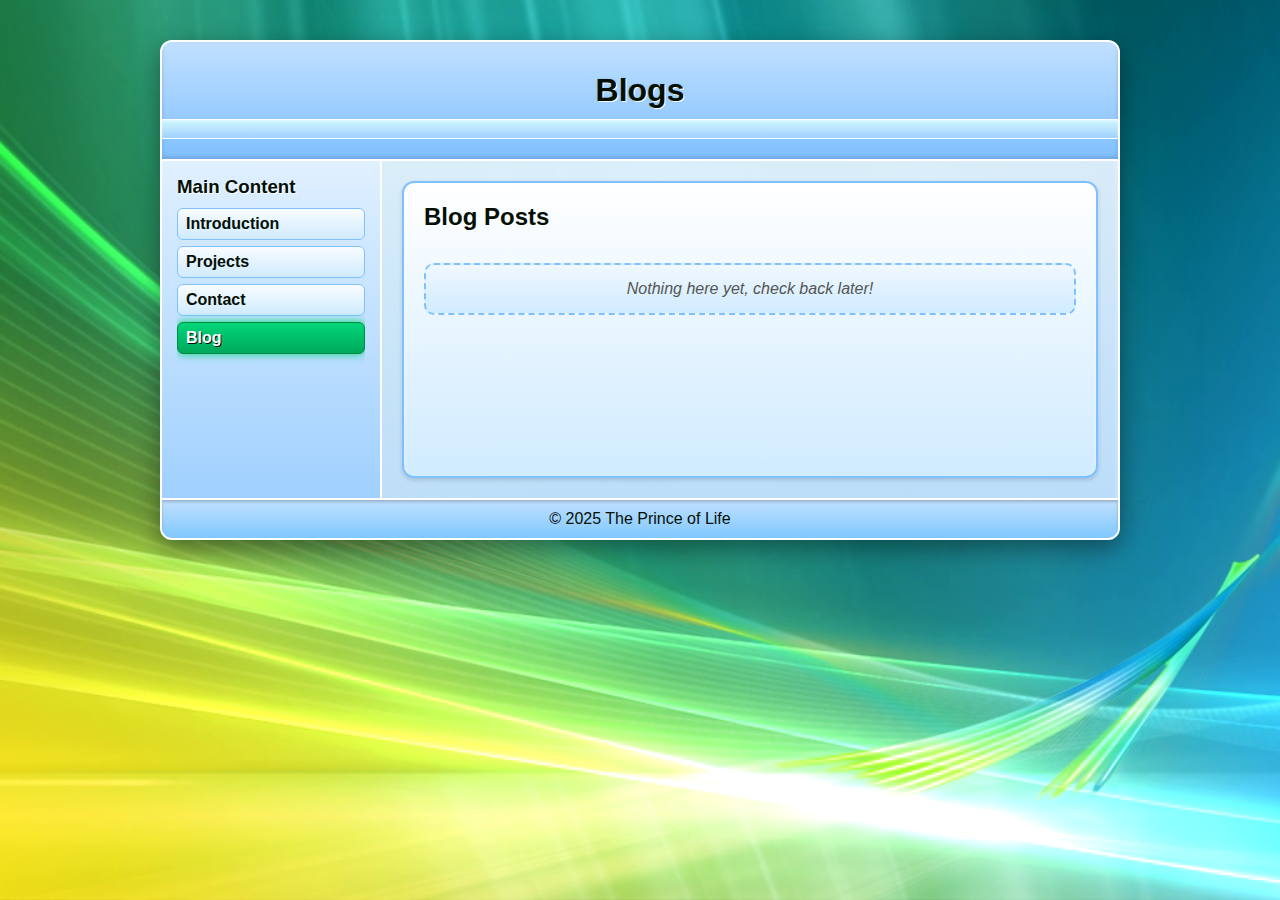
<file: blog.html>
<!DOCTYPE html>
<html lang="en">
<head>
<meta charset="utf-8">
<!-- meta for mobile stuff, because yes, some people still browse on phones -->
<meta name="viewport" content="width=device-width, initial-scale=1">

<title>Blog</title>

<link rel="stylesheet" href="style.css">

<style>
  /* blog container stuff */
  .blog-list { display: flex; flex-direction: column; gap: 15px; margin-top: 10px; }

  /* each blog post panel */
  .blog-item {
    padding: 12px;
    border: 2px solid #80c0ff;
    border-radius: 10px;
    background: linear-gradient(to bottom, #ffffff, #d0ebff);
    box-shadow: inset 0 2px 4px rgba(255,255,255,0.4);
    word-wrap: break-word;
    overflow-wrap: break-word;
    position: relative;
  }

  .blog-item h3 { margin-bottom: 4px; text-shadow: 1px 1px 0 #fff; }
  .blog-item .date { font-size: 0.9em; color: #041006; margin-bottom: 6px; }
  .blog-item p { margin-bottom: 8px; }

  /* hidden full content placeholder */
  .full-content { display: none; }

  /* placeholder when there are no posts */
  .blog-placeholder {
    font-style: italic;
    color: #555;
    text-align: center;
    margin: 20px 0;
    padding: 15px;
    border: 2px dashed #80c0ff;
    border-radius: 10px;
    background: linear-gradient(to bottom, #f0f8ff, #d0ebff);
  }

  /* backdrop for floating post modal */
  .floating-backdrop {
    position: fixed;
    top: 0; left: 0;
    width: 100%; height: 100%;
    background: rgba(0,0,0,0.25);
    backdrop-filter: blur(2px);
    opacity: 0;
    pointer-events: none;
    transition: opacity 0.25s ease;
    z-index: 9998;
  }
  .floating-backdrop.active { opacity: 1; pointer-events: all; }

  /* floating window styling */
  .floating-window {
    position: fixed;
    top: 50%; left: 50%;
    transform: translate(-50%, -60%) scale(0.9);
    width: 90%; max-width: 900px; max-height: 90%;
    padding: 20px; border-radius: 12px;
    background: linear-gradient(to bottom, #ffffff, #d0ebff);
    box-shadow: 0 8px 24px rgba(0,0,0,0.5), inset 0 2px 6px rgba(255,255,255,0.4);
    overflow: auto;
    opacity: 0;
    z-index: 9999;
    transition: transform 0.35s cubic-bezier(0.25, 1.2, 0.5, 1), opacity 0.35s ease;
  }
  .floating-window.active {
    opacity: 1;
    transform: translate(-50%, -50%) scale(1);
  }

  .floating-window h3 { margin-top: 0; text-shadow: 1px 1px 0 #fff; }
  .floating-window .date { font-size: 0.9em; color:#041006; margin-bottom:12px; }

  /* close button */
  .floating-close { position: absolute; top: 12px; right: 12px; }

  /* code blocks */
  pre code {
    display: block;
    background: #e0f0ff;
    padding: 8px;
    border: 1px solid #80c0ff;
    border-radius: 6px;
    font-family: "Courier New", monospace;
    overflow-x:auto;
  }

  img { max-width: 100%; border-radius: 8px; }

  /* scrollbar for floating window */
  .floating-window::-webkit-scrollbar { width: 8px; }
  .floating-window::-webkit-scrollbar-thumb { background-color: rgba(0,0,0,0.2); border-radius: 4px; }
</style>
</head>
<body>
<div class="container">

  <!-- header + scrolling text -->
  <div class="header-wrapper">
    <header>
      <div class="logo" aria-hidden="true">
        <!-- reused SVG logo, because copy/paste > reinvent -->
      </div>
      <h1>Blogs</h1>
    </header>

    <div class="scrolling-text-container">
      <div class="scrolling-text">
        <p>Welcome! Check out my blogs here! I mainly talk about technology related subjects.</p>
      </div>
    </div>
  </div>

  <div class="content-wrapper">
    <!-- sidebar nav -->
    <nav class="sidebar" aria-label="Main navigation">
      <h3>Main Content</h3>
      <div class="nav">
        <a href="index.html">Introduction</a>
        <a href="projects.html">Projects</a>
        <a href="contact.html">Contact</a>
        <a href="blog.html" class="active">Blog</a>
        <!-- TODO: maybe auto-update latest post highlight someday -->
      </div>
    </nav>

    <!-- main content -->
    <main>
      <section class="panel" id="blog">
        <h2>Blog Posts</h2>
        <div id="blog-list" class="blog-list"></div>
      </section>
    </main>
  </div>

  <!-- footer -->
  <footer>
    <div>© 2025 The Prince of Life</div>
  </footer>
</div>

<!-- Scripts -->
<script src="blog-posts.js"></script>
<script>
const blogList = document.getElementById("blog-list");

let floatingWindow = null;
let floatingBackdrop = null;

// show placeholder if no posts (aka lazy dev excuse)
if (blogPosts.length === 0) {
  const placeholder = document.createElement("div");
  placeholder.classList.add("blog-placeholder");
  placeholder.innerText = "Nothing here yet, check back later!";
  blogList.appendChild(placeholder);
} else {
  // function to generate post elements
  function createPostElement(post) {
    const article = document.createElement("article");
    article.classList.add("blog-item");
    article.dataset.id = post.id;
    article.innerHTML = `
      <h3>${post.title} <a href="#${post.id}" title="Shareable link">🔗</a></h3>
      <p class="date">${post.date}</p>
      <p>${post.preview}</p>
      <button class="glossy-button">Read More</button>
      <div class="full-content">${post.content}</div>
    `;
    return article;
  }

  // render posts
  blogPosts.forEach(post => blogList.appendChild(createPostElement(post)));
}

// click handler for Read More button
blogList.addEventListener("click", e => {
  if (!e.target.matches(".glossy-button")) return;

  const article = e.target.closest(".blog-item");
  if (!article) return; // guard against placeholder

  const fullContent = article.querySelector(".full-content");

  // remove previous floating window/backdrop if any
  if (floatingWindow) floatingWindow.remove();
  if (floatingBackdrop) floatingBackdrop.remove();

  // create backdrop
  floatingBackdrop = document.createElement("div");
  floatingBackdrop.classList.add("floating-backdrop");
  document.body.appendChild(floatingBackdrop);
  requestAnimationFrame(() => floatingBackdrop.classList.add("active"));

  // create floating window
  floatingWindow = document.createElement("div");
  floatingWindow.classList.add("floating-window");
  floatingWindow.innerHTML = `
    <button class="glossy-button floating-close">Close</button>
    <h3>${article.querySelector("h3").childNodes[0].textContent.trim()}</h3>
    <p class="date">${article.querySelector(".date").innerText}</p>
    ${fullContent.innerHTML}
  `;
  document.body.appendChild(floatingWindow);
  requestAnimationFrame(() => floatingWindow.classList.add("active"));

  // close function scoped per floating window
  const close = () => {
    if (!floatingWindow || !floatingBackdrop) return;

    floatingWindow.classList.remove("active");
    floatingBackdrop.classList.remove("active");

    floatingWindow.addEventListener("transitionend", () => {
      floatingWindow?.remove();
      floatingWindow = null;
    }, { once: true });

    floatingBackdrop.addEventListener("transitionend", () => {
      floatingBackdrop?.remove();
      floatingBackdrop = null;
    }, { once: true });
  };

  // attach close listeners
  floatingWindow.querySelector(".floating-close").addEventListener("click", close);
  floatingBackdrop.addEventListener("click", close);
});

// open post if URL hash present
window.addEventListener("load", () => {
  const hash = window.location.hash.substring(1);
  if (hash) {
    const targetPost = document.querySelector(`.blog-item[data-id="${hash}"] .glossy-button`);
    if (targetPost) targetPost.click();
  }
});

// close floating window with Escape key (standard dev shortcut)
window.addEventListener("keydown", e => {
  if (e.key === "Escape" && floatingWindow) {
    floatingWindow.querySelector(".floating-close").click();
  }
});
</script>
</body>
</html>

<!-- HOLY FUCKING SHT IM DONE I DID IT I CAN FINALLY REST OH MY GOD -->
</file>
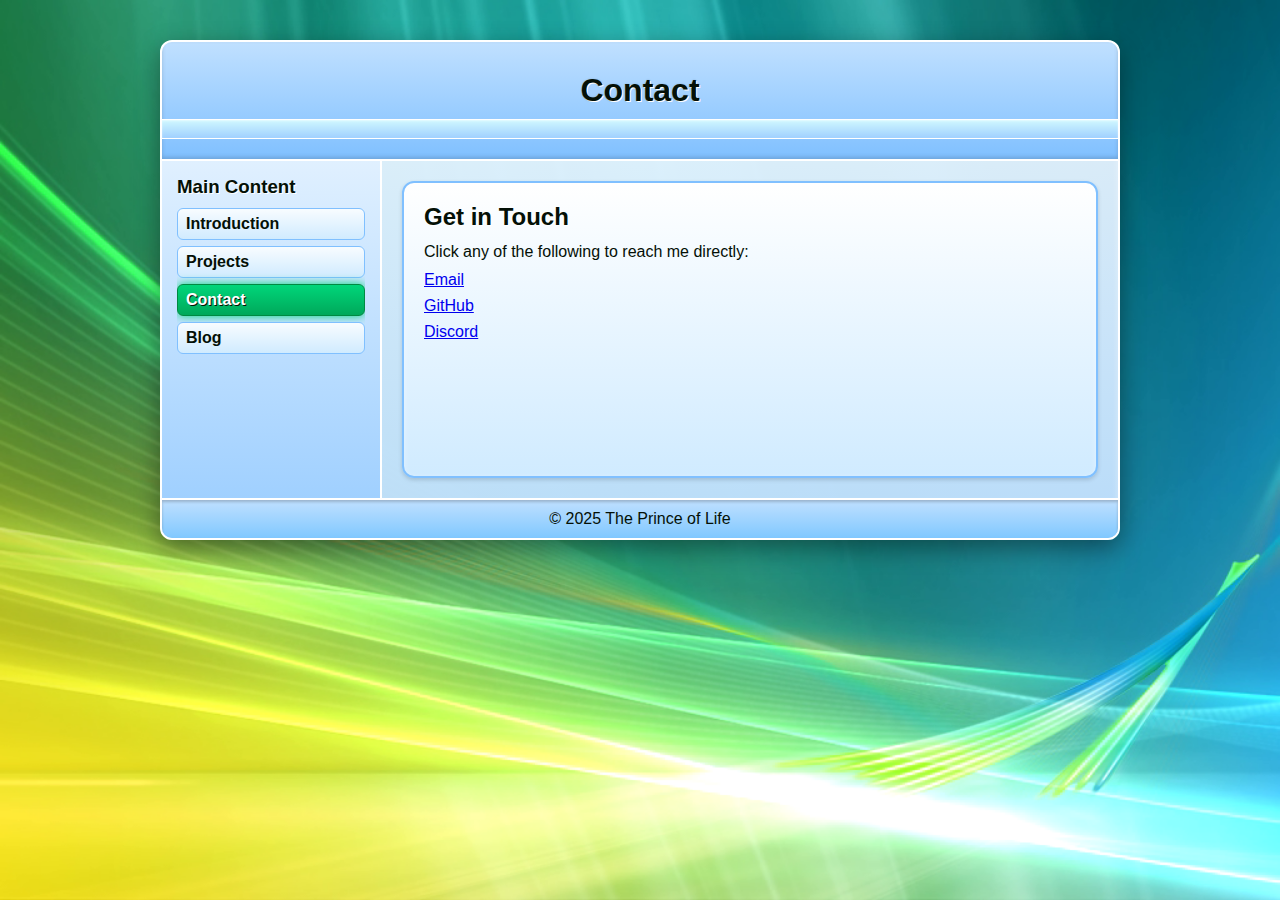
<file: contact.html>
<!DOCTYPE html>
<html lang="en">
<head>
    <meta charset="utf-8">
    <!-- Honestly, im not even sure this WORKS to begin with, it'll still look ass on phones. -->
    <meta name="viewport" content="width=device-width, initial-scale=1">

    <title>Contact</title>
    
    <!-- external stylesheet -->
    <link rel="stylesheet" href="style.css">
</head>
<body>
<div class="container">

<!-- floating background bubbles -->
  <div class="bubble-container"></div>

    <div class="header-wrapper">
        <header>
            <div class="logo" aria-hidden="true"></div>
            <h1>Contact</h1>
        </header>

        <div class="scrolling-text-container">
            <div class="scrolling-text">
                <p>Feel free to reach out via any of the following methods!</p>
            </div>
        </div>
    </div>

    <div class="content-wrapper">

        <!-- sidebar nav -->
        <nav class="sidebar" aria-label="Main navigation">
            <h3>Main Content</h3>
            <div class="nav">
                <a href="index.html">Introduction</a>
                <a href="projects.html">Projects</a>
                <a href="contact.html" class="active">Contact</a>
                <a href="blog.html">Blog</a>
                <!-- TODO: maybe add socials automatically if I get fancy -->
            </div>
        </nav>

        <!-- main content -->
        <main>
            <section class="panel">
                <h2>Get in Touch</h2>
                <p>Click any of the following to reach me directly:</p>

                <div class="contact-list">
                    <a href="mailto:zenned@tutamail.com">Email</a>
                    <a href="https://github.com/PitchherSys" target="_blank">GitHub</a>
                    <a href="https://discordapp.com/users/1259812080693936129" target="_blank">Discord</a>
                </div>
            </section>
        </main>
    </div>

    <!-- extra js file (misc stuff lives here) -->
<script src="script.js"></script>

    <!-- footer -->
    <footer>
        <div>© 2025 The Prince of Life</div>
    </footer>

</div>
</file>
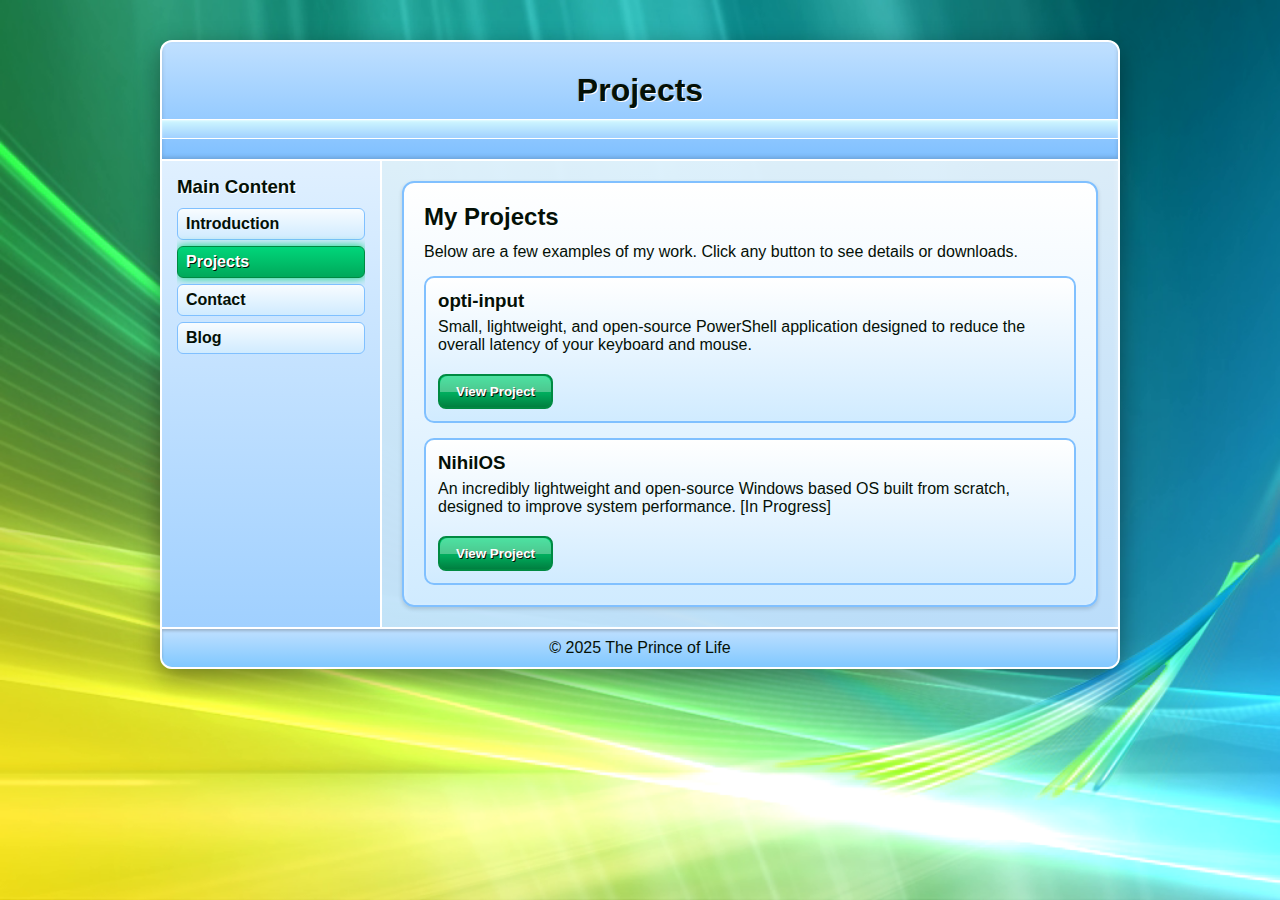
<file: projects.html>
<!DOCTYPE html>
<html lang="en">
<head>
    <meta charset="utf-8">
    <!-- meta for mobile stuff, because apparently people still browse on phones /j -->
    <meta name="viewport" content="width=device-width, initial-scale=1">

    <title>Projects</title>
    
    <!-- link to styles (no inline horrors here) -->
    <link rel="stylesheet" href="style.css">
</head>
<body>
<div class="container">

    <div class="header-wrapper">
        <header>
            <div class="logo" aria-hidden="true">
                <!-- reused SVG logo from index.html, because why reinvent -->
            </div>
            <h1>Projects</h1>
        </header>

        <div class="scrolling-text-container">
            <div class="scrolling-text">
                <p>Here are some of the things I've been working on...</p>
            </div>
        </div>
    </div>

    <!-- content wrapper: sidebar + main panel -->
    <div class="content-wrapper">

        <!-- sidebar nav -->
        <nav class="sidebar" aria-label="Main navigation">
            <h3>Main Content</h3>
            <div class="nav">
                <a href="index.html">Introduction</a>
                <a href="projects.html" class="active">Projects</a>
                <a href="contact.html">Contact</a>
                <a href="blog.html">Blog</a>
                <!-- TODO: maybe highlight new projects automatically? someday -->
            </div>
        </nav>

        <!-- main section -->
        <main>
            <section class="panel">
                <h2>My Projects</h2>
                <p>Below are a few examples of my work. Click any button to see details or downloads.</p>

                <div class="project-list">
                    <div class="project-item">
                        <h3>opti-input</h3>
                        <p>Small, lightweight, and open-source PowerShell application designed to reduce the overall latency of your keyboard and mouse.</p>
                        <button class="glossy-button" onclick="viewProject('opti-input')">View Project</button>
                        <!-- TODO: replace alert with real project modal eventually -->
                    </div>
                    <div class="project-item">
                        <h3>NihilOS</h3>
                        <p>An incredibly lightweight and open-source Windows based OS built from scratch, designed to improve system performance. [In Progress]</p>
                        <button class="glossy-button" onclick="viewProject('NihilOS')">View Project</button>
                        <!-- TODO: add screenshots or links later -->
                    </div>
                </div>
            </section>
        </main>
    </div>

    <!-- footer -->
    <footer>
        <div>© 2025 The Prince of Life</div>
    </footer>

</div>

<script>
    // simple dev-style placeholder function for project buttons
    function viewProject(name) {
        if (name === 'opti-input') {
            // direct to GitHub repo
            window.open('https://github.com/PitchherSys/opti-input', '_blank');
        } else {
            // fallback for other projects
            alert('You clicked to view ' + name + '. This will eventually go somewhere.');
            console.log('Button clicked for project:', name);
        }
    }
</script>
</file>
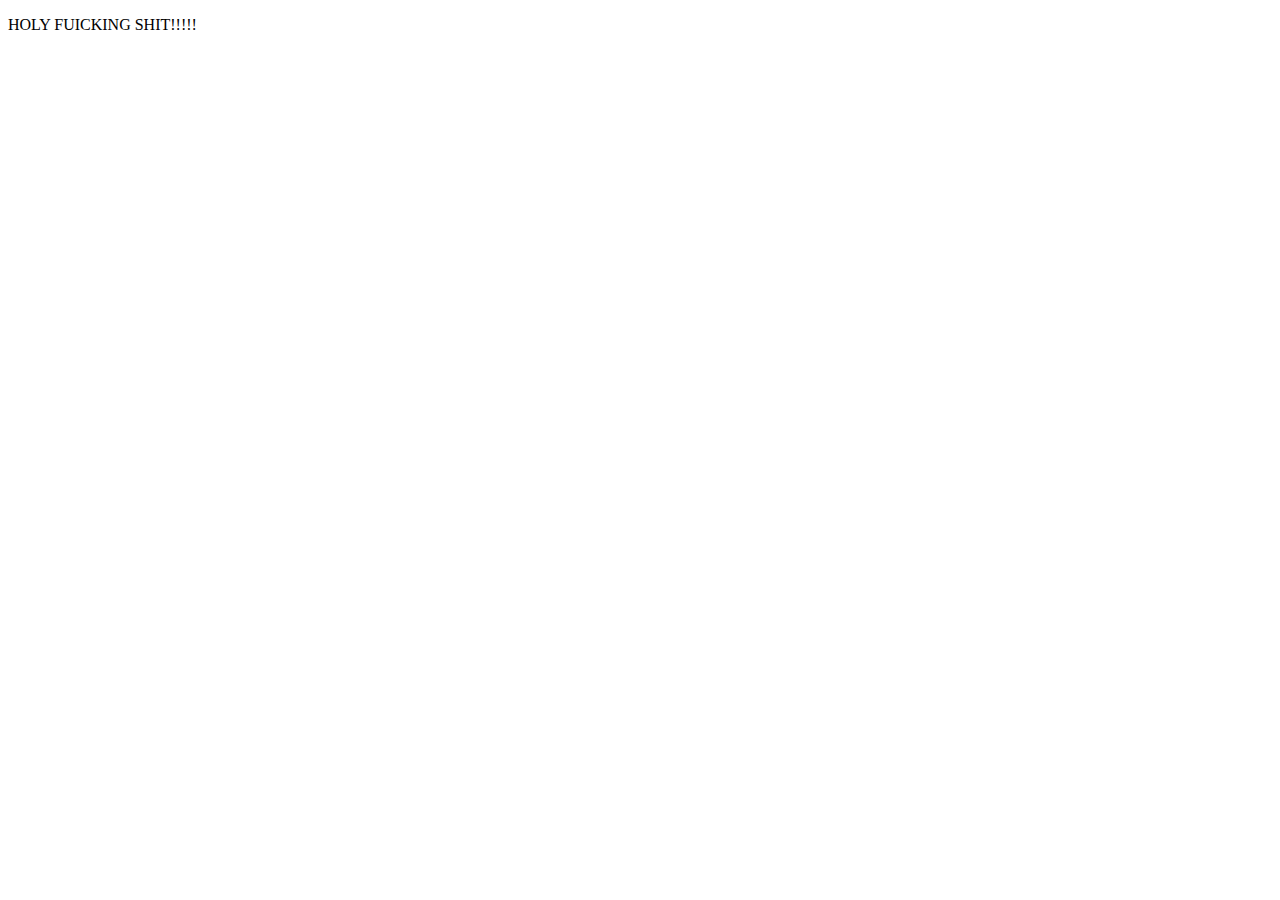
<file: pages/about.html>
<!DOCTYPE html>
<html lang="en">
<head>
    <meta charset="UTF-8">
    <meta name="viewport" content="width=device-width, initial-scale=1.0">
    <title>Sillyism2</title>
    </head>
    <body>
        <p>HOLY FUICKING SHIT!!!!!</p>
    </body>
</file>
<file: style.css>
/* --- RESET / GLOBAL STUFF --- */
* {
  margin: 0;
  padding: 0;
  box-sizing: border-box;
  font-family: "Segoe UI", Tahoma, Verdana, sans-serif; /* classic fallback stack */
  cursor: url('images/cursor.ico'), auto; /* yes, custom cursor because why not */
}

/* Full-page bg, keep it dramatic */
html, body {
  height: 100%;
  margin: 0;
  background: url('images/bg.png') repeat top left;
  background-size: cover;
  background-position: center top;
  display: flex;
  flex-direction: column;
  color: #041006;
}

/* --- CONTAINER / CARD --- */
.container {
  width: 960px;
  min-height: 500px; /* minimum so stuff doesn't collapse */
  margin: 40px auto;
  border: 2px solid #fff;
  border-radius: 12px;
  background: linear-gradient(to bottom, rgba(240,248,255,0.95), rgba(192,224,255,0.95));
  box-shadow: 0 8px 24px rgba(0,0,0,0.4), inset 0 2px 6px rgba(255,255,255,0.4);
  display: flex;
  flex-direction: column;
  overflow: hidden;
  /* if you want the card always full height: min-height: calc(100vh - 80px); */
}

/* Header wrapper */
.header-wrapper {
  display: flex;
  flex-direction: column;
  align-items: center;
  text-align: center;
  width: 100%;
  background: linear-gradient(to bottom, #c0e0ff, #80c0ff);
  border-bottom: 2px solid #fff;
  box-shadow: inset 0 -2px 4px rgba(0,0,0,0.15);
  padding: 20px 0;
}

header {
  display: flex;
  flex-direction: column;
  align-items: center;
}

header h1 {
  font-size: 32px;
  text-shadow: 1px 1px 0 #fff, 0 0 2px rgba(0,0,0,0.2);
  margin-top: 10px;
}

/* logo hover flair, because every logo deserves drama */
.logo svg {
  transition: transform 0.3s ease, filter 0.3s ease;
}
.logo svg:hover {
  transform: scale(1.05);
  filter: drop-shadow(0 2px 4px rgba(0,0,0,0.3));
}

/* Scrolling text: the old marquee lives */
.scrolling-text-container {
  width: 100%;
  overflow: hidden;
  border-top: 1px solid #fff;
  border-bottom: 1px solid #fff;
  background: linear-gradient(to bottom, #d0f8ff, #a0d0ff);
  box-shadow: inset 0 1px 2px rgba(255,255,255,0.5);
  margin-top: 10px;
}
.scrolling-text {
  display: inline-block;
  white-space: nowrap;
  padding-left: 100%;
  animation: scroll-left 15s linear infinite;
}
.scrolling-text p {
  display: inline-block;
  font-weight: 600;
  color: #041006;
  text-shadow: 1px 1px 0 #fff;
  margin: 0;
}
@keyframes scroll-left {
  0% { transform: translateX(0); }
  100% { transform: translateX(-100%); }
}

/* --- CORE LAYOUT --- */
/* Ensure content-wrapper stretches fully and allows bottom-aligned content */
.content-wrapper {
  display: flex;
  flex: 1 1 auto;
  min-height: 0;
  align-items: stretch;
  position: relative; /* to help with absolute positioning of the counter */
}

#project-counter {
  display: block;           /* ensure it behaves like a block element */
  text-align: center;       /* center text horizontally */
  font-size: 0.9em;
  font-style: italic;
  color: #041006;
  margin: 12px 0;           /* spacing from footer */
  opacity: 0;
  transition: opacity 1s ease;
}

/* Sidebar styling */
.sidebar {
  flex: 0 0 220px; /* fixed-ish width */
  display: flex;
  flex-direction: column;
  padding: 15px;
  background: linear-gradient(to bottom, #e0f0ff, #a0d0ff);
  border-right: 2px solid #fff;
  box-sizing: border-box;
}

.sidebar h3 { 
  margin-bottom: 10px; 
  text-shadow: 1px 1px 0 #fff; 
}

/* nav links in sidebar */
.nav {
  flex: 1 1 auto;
  min-height: 0; /* prevents shrink weirdness */
  overflow: auto; /* scroll if overflow - shitty workaround, not gonna deal with it.*/
}

.nav a {
  display: block;
  margin-bottom: 6px;
  padding: 6px 8px;
  background: linear-gradient(to bottom, #f8fcff, #d0ebff);
  border: 1px solid #80c0ff;
  border-radius: 6px;
  text-decoration: none;
  color: #041006;
  font-weight: 600;
  transition: all 0.2s;
}
.nav a:hover,
.nav a.active {
  background: linear-gradient(to bottom, #00d67a, #00a85a);
  color: #fff;
  border-color: #008a42;
  text-shadow: 1px 1px 0 #041006;
  box-shadow: 0 0 10px #00d67a;
}

/* Main content */
main {
  flex: 1 1 auto;
  min-width: 300px;
  min-height: 0;
  padding: 20px;
  display: flex;
  flex-direction: column;
}

.panel {
  flex: 1 1 auto;
  min-height: 0;
  background: linear-gradient(to bottom, #ffffff, #d0ebff);
  padding: 20px;
  border: 2px solid #80c0ff;
  border-radius: 12px;
  box-shadow: inset 0 2px 6px rgba(255,255,255,0.4),
              0 2px 4px rgba(0,0,0,0.15);
}
.panel h2 { margin-bottom: 10px; text-shadow: 1px 1px 0 #fff; }

/* Footer magic */
footer {
  width: 100%;
  background: linear-gradient(to bottom, #c0e0ff, #80c8ff);
  padding: 10px 20px;
  text-align: center;
  border-top: 2px solid #fff;
  box-shadow: inset 0 2px 3px rgba(0,0,0,0.2);
  margin-top: auto; /* keeps it stuck at bottom */
}

/* Buttons */
.glossy-button {
  display: inline-block;
  padding: 8px 16px;
  background: linear-gradient(to bottom, #00d67a 0%, #00a85a 60%, #007f40 100%);
  color: #fff;
  font-weight: 700;
  text-shadow: 1px 1px 0 #041006;
  border: 2px solid #008a42;
  border-radius: 8px;
  cursor: pointer;
  transition: all .2s;
  position: relative;
}
.glossy-button::before {
  content:"";
  position:absolute;
  top:0; left:0; right:0; bottom:50%;
  background: rgba(255,255,255,0.3);
  border-radius: 8px 8px 0 0;
}
.glossy-button:hover {
  background: linear-gradient(to bottom, #00ffa0 0%, #00c070 60%, #008a50 100%);
  border-color: #005a30;
}

/* --- PROJECT / BLOG / CONTACT PANELS --- */
.project-list, .blog-list {
  display: flex;
  flex-direction: column;
  gap: 15px;
  margin-top: 15px;
}

.project-item, .blog-item {
  padding: 12px;
  border: 2px solid #80c0ff;
  border-radius: 10px;
  background: linear-gradient(to bottom, #ffffff, #d0ebff);
  box-shadow: inset 0 2px 4px rgba(255,255,255,0.4);
}
.project-item h3, .blog-item h3 { margin-bottom: 6px; text-shadow: 1px 1px 0 #fff; }
.project-item p, .blog-item p { margin-bottom: 8px; }

.contact-list {
  margin-top: 10px;
  padding-left: 0;
  display: flex;
  flex-direction: column;
  gap: 8px;
  list-style-type: none; /* no bullets, dev laziness */
}
.contact-list li {
  padding: 8px 12px;
  border: 2px solid #80c0ff;
  border-radius: 10px;
  background: linear-gradient(to bottom, #ffffff, #d0ebff);
  box-shadow: inset 0 2px 4px rgba(255,255,255,0.4);
  transition: all 0.2s;
}
.contact-list li a {
  color: #041006;
  font-weight: 600;
  text-decoration: none;
  transition: color 0.2s;
}
.contact-list li a:hover { color: #00d67a; }

/* little tweaks for spacing */
.panel .glossy-button { margin-top: 12px; }
.panel h2 { margin-bottom: 12px; }

.project-timer {
  font-size: 0.8em;
  font-style: italic;
  color: #041006;
  margin-left: 10px;
  vertical-align: middle;
}
</file>
